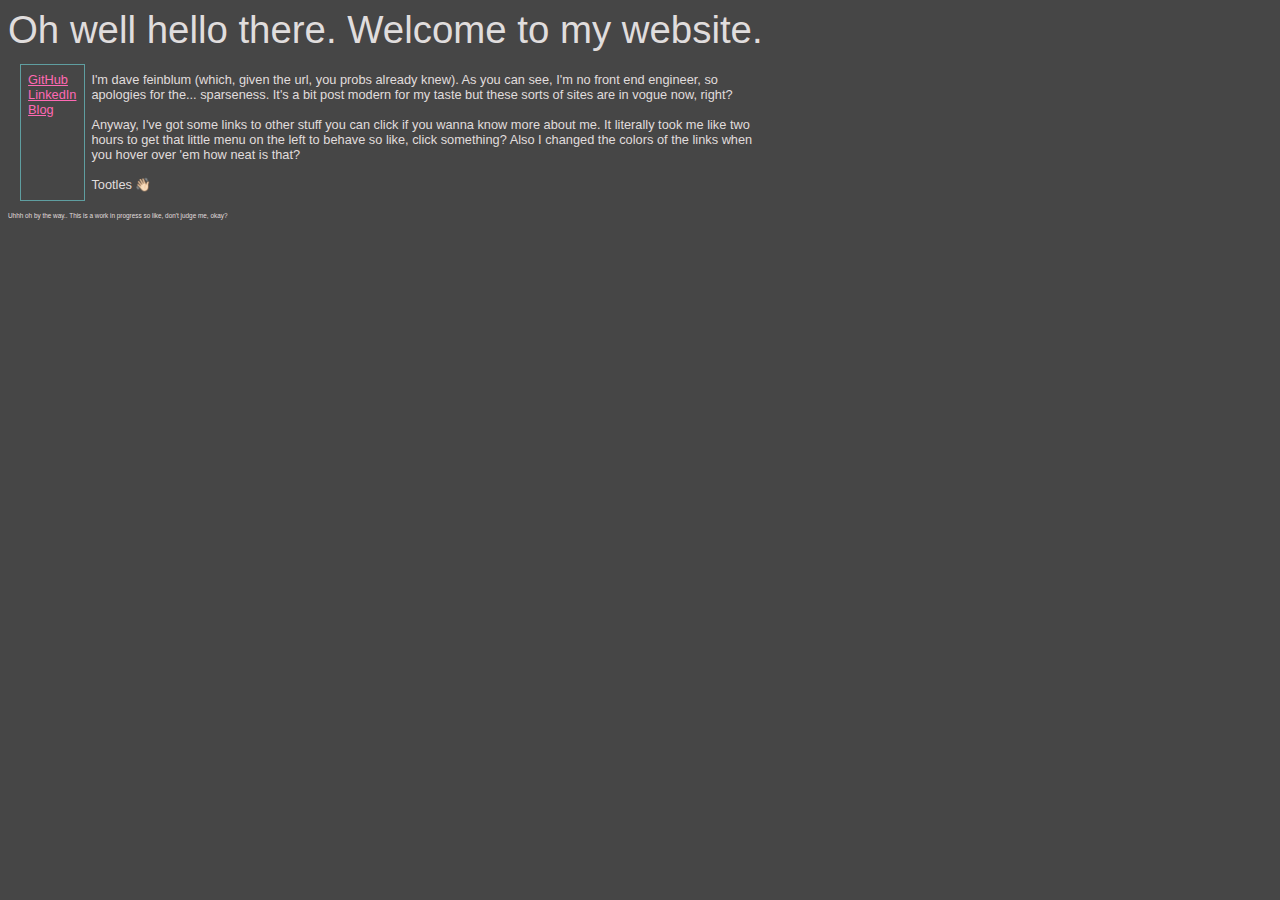
<file: index.html>
<!doctype html>
<html class="no-js" lang="">

<head>
    <meta charset="utf-8">
    <meta http-equiv="x-ua-compatible" content="ie=edge">
    <title>[WIP]</title>
    <meta name="description" content="Being this is what made me who I am.">
    <meta name="viewport" content="width=device-width, initial-scale=1">

    <link rel="stylesheet" href="css/main.css">
</head>

<body>
    <div id="greeting">
        Oh well hello there. Welcome to my website.
    </div>
    <div id="nav-spiel-flex">
        <div id="nav">
            <a href="https://github.com/dvfeinblum/">GitHub</a> <br>
            <a href="https://www.linkedin.com/in/dvfeinblum">LinkedIn</a> <br>
            <a href="pages/blog/index.html">Blog</a>
        </div>
        <div id="spiel">
            I'm dave feinblum (which, given the url, you probs already knew).
            As you can see, I'm no front end engineer, so apologies for the... sparseness.
            It's a bit post modern for my taste but these sorts of sites are in vogue now, right?
            <br><br>
            Anyway, I've got some links to other stuff you can click if you wanna know more about me.
            It literally took me like two hours to get that little menu on the left to behave so like, 
            click something? Also I changed the colors of the links when you hover over 'em how neat is that? 
            <br><br>
            Tootles 👋🏻 
        </div>
    </div>
    <div id="footer">
        <footer>Uhhh oh by the way.. This is a work in progress so like, don't judge me, okay?</footer>
    </div>

</html>
</file>
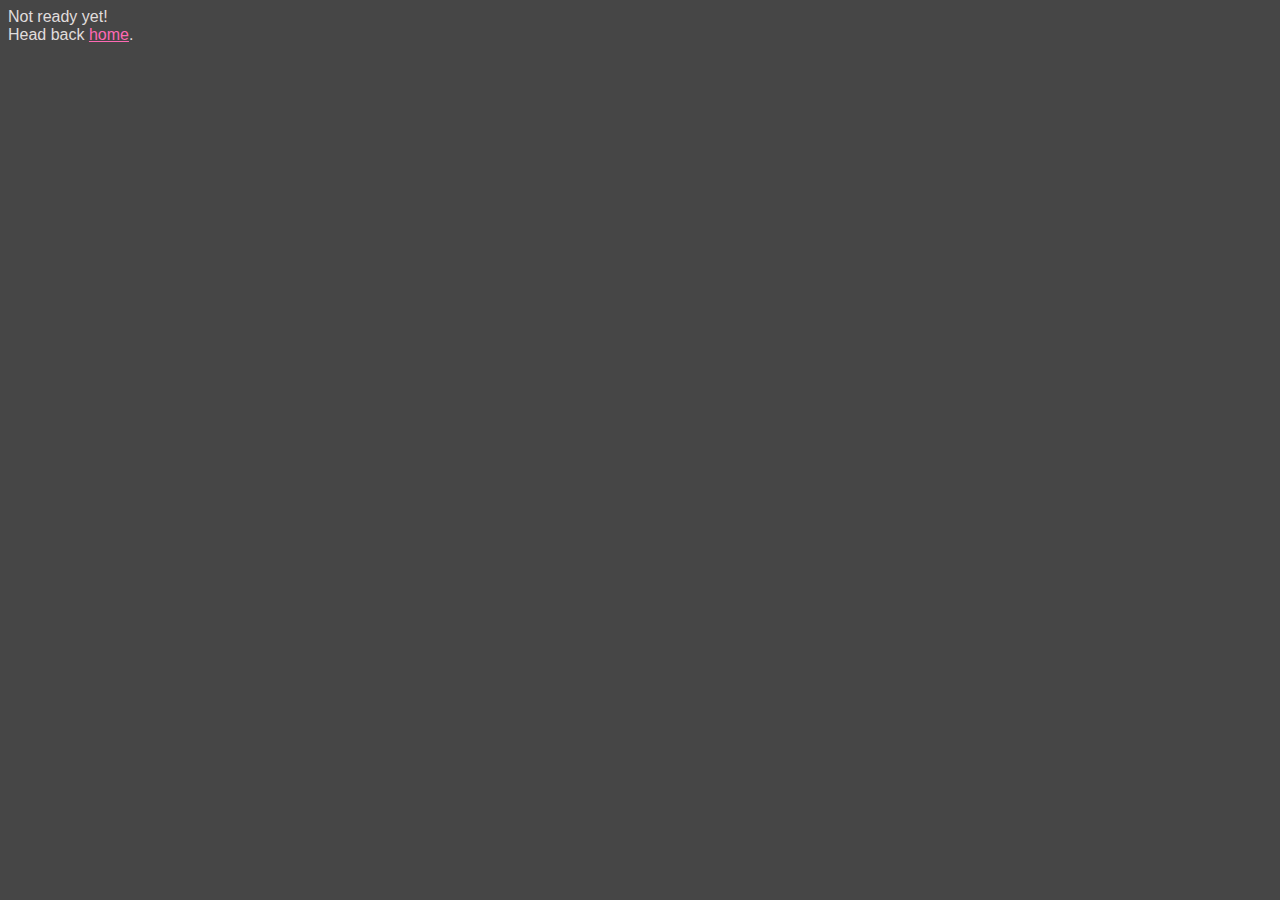
<file: pages/blog/index.html>
<!doctype html>
<html class="no-js" lang="">

<head>
    <meta charset="utf-8">
    <meta http-equiv="x-ua-compatible" content="ie=edge">
    <title>Blog</title>
    <meta name="description" content="Being this is what made me who I am.">
    <meta name="viewport" content="width=device-width, initial-scale=1">

    <link rel="stylesheet" href="css/main.css">
</head>

<body>
    <div id="wip">
        Not ready yet!
    </div>
    <div id="footer">
        <footer>Head back <a href="../../index.html">home</a>.</footer>
    </div>
</body>

</html>
</file>
<file: css/main.css>
a:link {
    color: hotpink;
}

a:visited {
    color: rgb(195, 105, 255);
}

a:hover {
    color: rgb(105, 210, 255);
}

body {
    background-color: rgb(70, 70, 70);
    color: rgb(224, 221, 221);
    font-family: Verdana, sans-serif;
}

#greeting{
    font-size: 3vw;
}

#nav-spiel-flex{
    display:flex;
    padding: 1% 40% 1% 1%;
}

#nav{
    font-size: 1vw;
    padding: 1%;
    outline-width: thin;
    outline-style: solid;
    outline-color:cadetblue;
    vertical-align: middle;
}

#spiel{
    font-size: 1vw;
    margin: 1% 1%;
}

#footer{
    font-size: 0.5vw;
}
</file>
<file: pages/blog/css/main.css>
a:link {
    color: hotpink;
}

a:visited {
    color: rgb(195, 105, 255);
}

a:hover {
    color: rgb(105, 210, 255);
}

body {
    background-color: rgb(70, 70, 70);
    color: rgb(224, 221, 221);
    font-family: Verdana, sans-serif;
}
</file>
